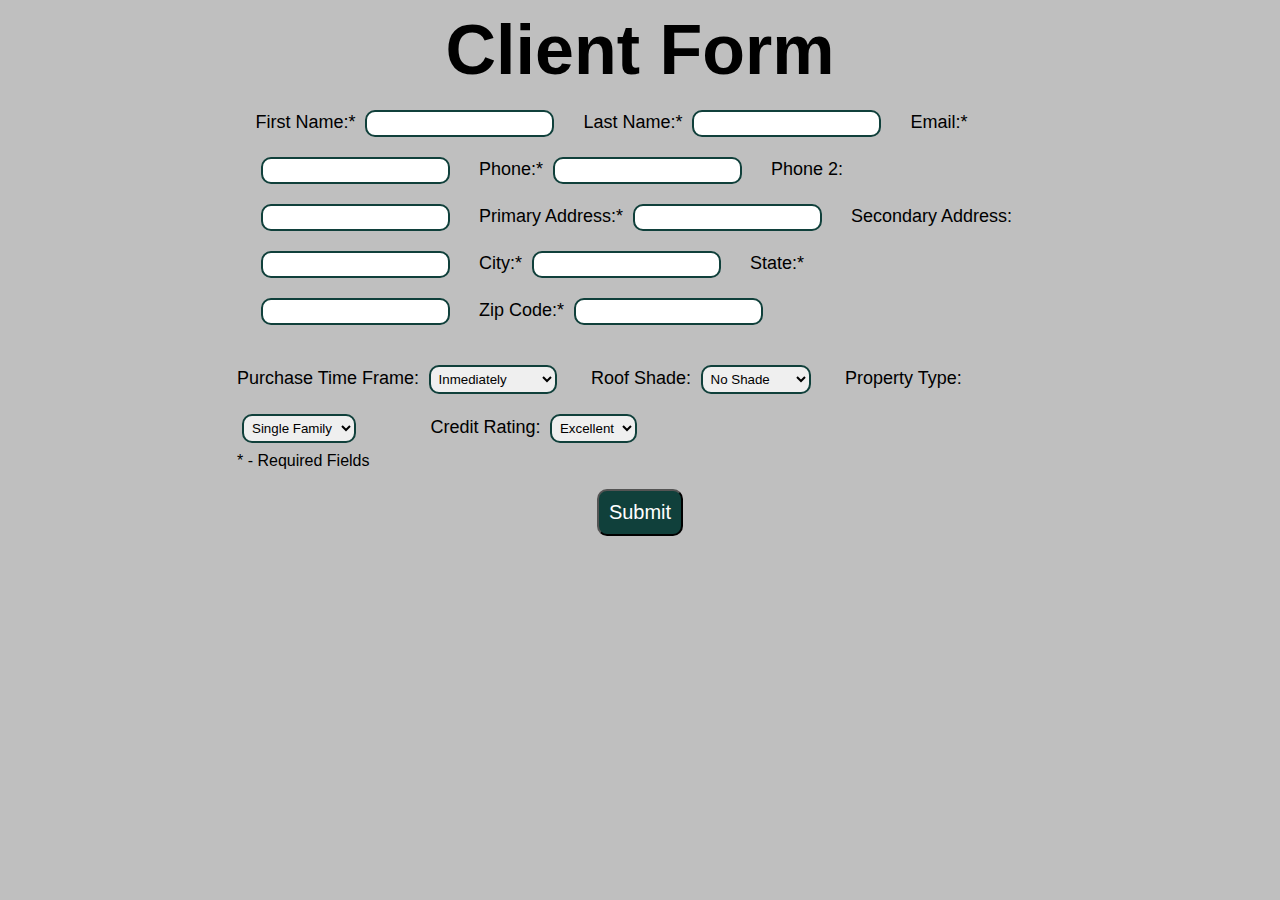
<file: Test/index.html>
<!DOCTYPE html>
<html>
  <head>
    <meta charset="UTF-8" />
    <title>Client Form</title>
    <link rel="stylesheet" href="reset.css" />
    <link rel="stylesheet" href="index.css" />
  </head>

  <body>
    <header>
      <h1>Client Form</h1>
    </header>
    <div class="form">
      <form id="ping-post-form">
        <div class="form-group">
          <label for="first_name" class="titles">First Name:*</label>
          <input type="text" id="first_name" class="area" required />

          <label for="last_name" class="titles">Last Name:*</label>
          <input type="text" id="last_name" class="area" required />

          <label for="email" class="titles">Email:*</label>
          <input type="text" id="email" class="area" required />

          <label for="tel" class="titles">Phone:*</label>
          <input type="text" id="telephone" class="area" required />

          <label for="tel2" class="titles">Phone 2:</label>
          <input type="text" id="telephone2" class="area" />

          <label for="address" class="titles">Primary Address:*</label>
          <input type="text" id="address" class="area" required />

          <label for="address2" class="titles">Secondary Address:</label>
          <input type="text" id="address2" class="area" />

          <label for="city" class="titles">City:*</label>
          <input type="text" id="city" class="area" required />

          <label for="state" class="titles">State:*</label>
          <input type="text" id="state" class="area" required />

          <label for="zip_code" class="titles">Zip Code:*</label>
          <input type="text" id="zip_code" class="area" />
        </div>

        <div class="boxes">
          <label class="titles">Purchase Time Frame:</label>
          <select id="purchase_time" class="box">
            <option>Inmediately</option>
            <option>Within 1 months</option>
            <option>1-3 months</option>
            <option>3+ months</option>
          </select>

          <label class="titles">Roof Shade:</label>
          <select id="roof_shade" class="box">
            <option>No Shade</option>
            <option>Some Shade</option>
            <option>Full Shade</option>
            <option>Not Sure</option>
          </select>

          <label class="titles">Property Type:</label>
          <select id="property_type" class="box">
            <option>Single Family</option>
            <option>Multi Family</option>
            <option>Apartment</option>
            <option>Condo</option>
            <option>Manufactured</option>
            <option>Townhome</option>
            <option>Duplex</option>
          </select>

          <label class="titles">Credit Rating:</label>
          <select id="credit_rating" class="box">
            <option>Excellent</option>
            <option>Good</option>
            <option>Fair</option>
            <option>Poor</option>
          </select>
          <p>* - Required Fields</p>
        </div>
        <div class="button">
          <button type="submit" class="bttn">Submit</button>
        </div>
      </form>
    </div>
  </body>
  <script src="https://code.jquery.com/jquery-3.6.0.min.js"></script>
  <script src="index.js"></script>
</html>
</file>
<file: Test/index.css>
body {
  background-color: #bfbfbf;
  color: black;
  font-family: Arial, "Helvetica Neue", Helvetica, sans-serif;
}

h1 {
  text-align: center;
  font-size: 70px;
  font-family: Arial, "Helvetica Neue", Helvetica, sans-serif;
  margin: 15px auto;
  font-weight: bold;
}

.form {
  margin: 15px 20px;
  position: relative;
}

.form-group {
  display: block;
  width: 62%;
  margin: 0 auto;
}

.titles {
  font-size: 18px;
  display: inline;
}

.area {
  border-radius: 10px;
  border: 2.5px solid #10403b;
  padding: 4px;
  display: inline;
  margin: 10px 25px 10px 5px;
}

.area:hover {
  border: 2.5px solid #127369;
}

.boxes {
  display: block;
  margin: 20px auto;
  width: 65%;
}

.box {
  display: inline;
  margin: 10px 30px 10px 5px;
  border-radius: 10px;
  padding: 4px;
  border: 2.5px solid #10403b;
  cursor: pointer;
}

.box:nth-child(6) {
  margin-right: 70px;
}

.box:hover {
  border: 2.5px solid #127369;
}

.button {
  display: block;
  margin: 10px auto;
  text-align: center;
}

.bttn {
  border-radius: 10px;
  padding: 10px;
  font-size: 20px;
  color: white;
  background-color: #10403b;
  cursor: pointer;
  transition: all 0.6s;
}

.bttn:hover {
  transform: scale(1.2);
  background-color: #127369;
}
</file>
